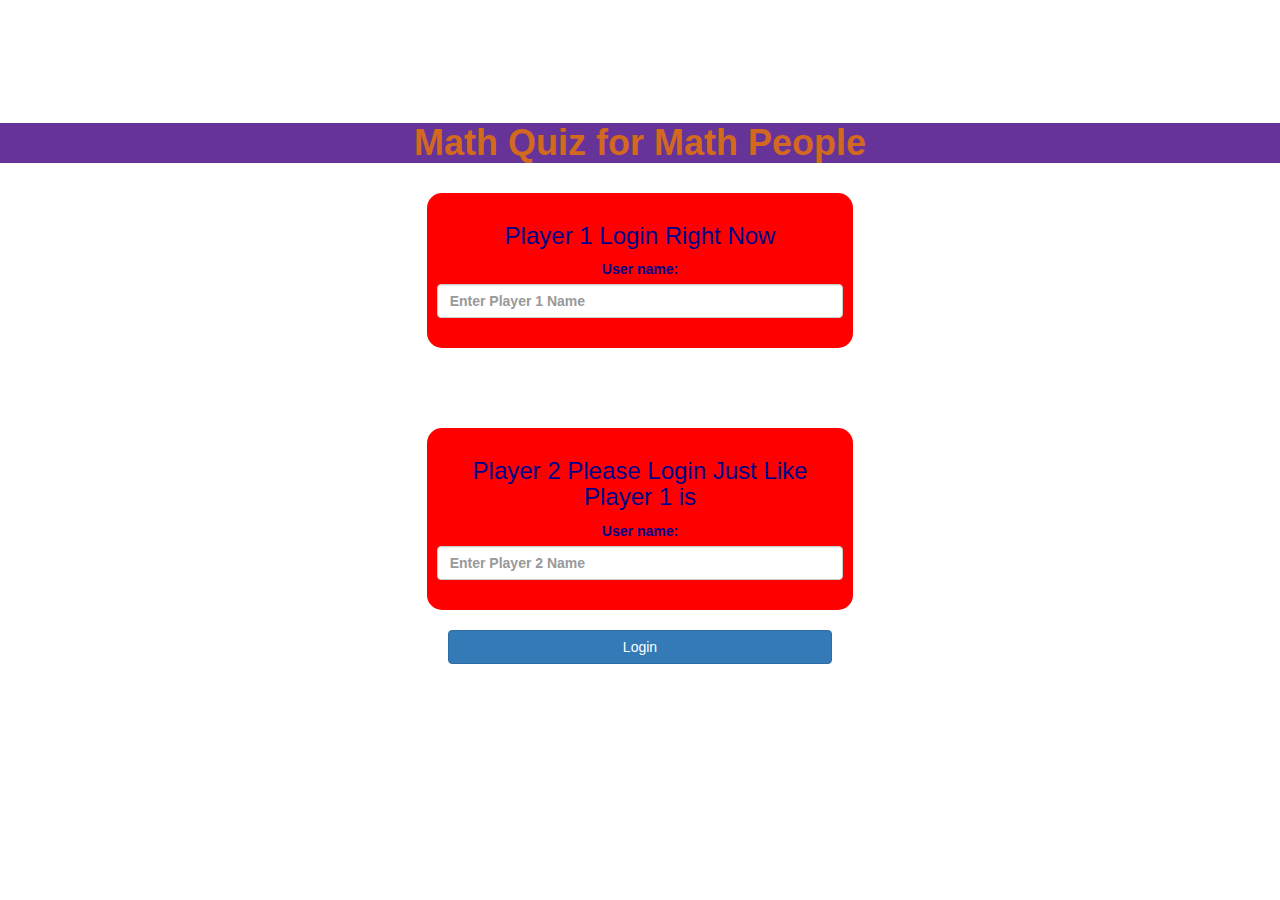
<file: index.html>
<!DOCTYPE html>
<html>
<head>
	<title>Math Quiz</title>

<meta name="viewport" content="width=device-width, initial-scale=1">
<link rel="stylesheet" href="https://maxcdn.bootstrapcdn.com/bootstrap/3.4.0/css/bootstrap.min.css">
<script src="https://ajax.googleapis.com/ajax/libs/jquery/3.4.1/jquery.min.js"></script>
<script src="https://maxcdn.bootstrapcdn.com/bootstrap/3.4.0/js/bootstrap.min.js"></script>

<link rel="stylesheet" type="text/css" href="game.css">

<script src="main.js"></script>
</head>
<body>

<h4 id="player1_name"></h4> <span id="player1_score"></span>
<br>
<h4 id="player2_name"></h4> <span id="player2_score"></span>
<div class= "container"></div>
<center>
	<h2 style="color: white;">The Math Quiz For Mathers!</h2>
<h1>Math Quiz for Math People</h1>
<br>
<div class="col-lg-4 col-sm-8 col-xs-11 login_div1">
	<h3>Player 1 Login Right Now</h3>
	<label>User name:</label>
	<input type="text" id="p1name" class="form-control" placeholder="Enter Player 1 Name">
	<br>
</div>
<br>
<br>
<br>
<br>
<div class="col-lg-4 col-sm-8 col-xs-11 login_div2">
	<h3>Player 2 Please Login Just Like Player 1 is</h3>
	<label>User name:</label>
	<input type="text" id="p2name" class="form-control" placeholder="Enter Player 2 Name">
	<br>
</div>
<br>
<button style="width:30%" class="btn btn-primary" onclick="adduser()">Login</button>
</center>

<script src="main.js"></script>
</body>
</html>
</file>
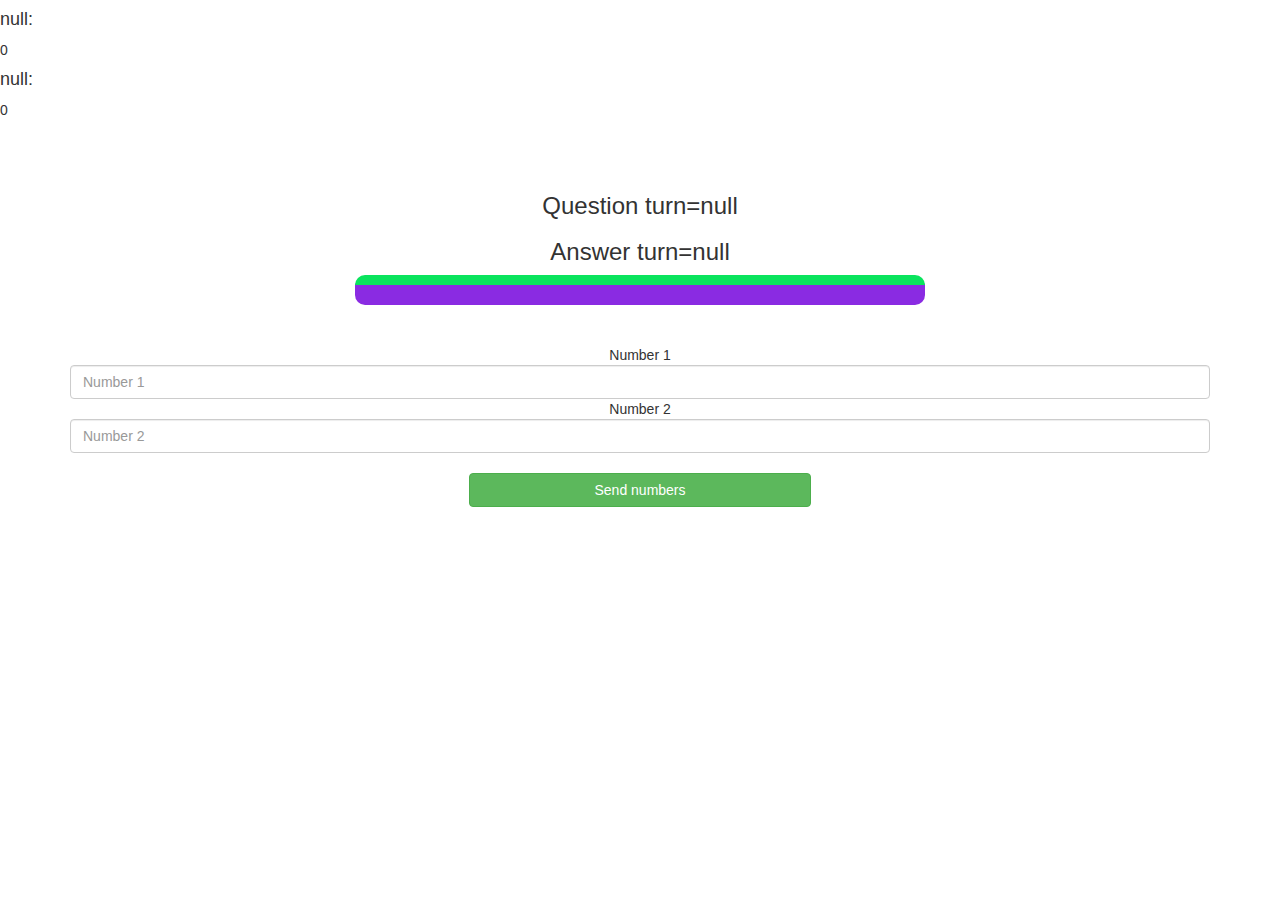
<file: quiz_game_page.html>
<!DOCTYPE html>
<html>
<head>
	<title>Math Quiz</title>

<meta name="viewport" content="width=device-width, initial-scale=1">
<link rel="stylesheet" href="https://maxcdn.bootstrapcdn.com/bootstrap/3.4.0/css/bootstrap.min.css">
<script src="https://ajax.googleapis.com/ajax/libs/jquery/3.4.1/jquery.min.js"></script>
<script src="https://maxcdn.bootstrapcdn.com/bootstrap/3.4.0/js/bootstrap.min.js"></script>

<link rel="stylesheet" type="text/css" href="game.css">
</head>
<body>
<h4 id="p1name"></h4><span id="p1score"></span>
<br>
<h4 id="p2name"></h4><span id="p2score"></span>
<div class="container">
	<center>
		<h2 style="color: white;">The Math Quiz For Mathers!</h2>
<h3 id="player_ques"></h3>
<h3 id="player_ans"></h3>
<div id="output" class="col-lg-6"></div>
		<br>
		<br>

        <head>Number 1</head>
        <input type="text" id="number1" class="form-control" placeholder="Number 1">
        <head>Number 2</head>
        <input type="text" id="number2" class="form-control" placeholder="Number 2">

		
		<br>
<button onclick="send()" class="btn btn-success" style="width: 30%">Send numbers</button>
	</center>
</div>

<script src="quiz_game_page.js"></script>
</body>
</html>
</file>
<file: game.css>
body
{
	background-image: url("https://media.istockphoto.com/photos/an-abstract-blue-pattern-with-numbers-picture-id178895760?k=20&m=178895760&s=612x612&w=0&h=ZmCw-PcHc9s8CcocHe3fpqVph8MGs6WziHQIOPnUk2g=");
	background-size: cover;
}

	.login_div1 , .login_div2
	{
		background: red;
		padding: 10px;
		float: none;
		border-radius: 15px;
		color: darkblue;
		font-weight: bold;
	}


#player1_name , #player2_name
{
	display: inline-block;
	margin-left: 20px;
	color: royalblue
}
#word
{
	width: 60%;
}
#word_display
{
	letter-spacing: 5px;
}
#output
{
background: blueviolet;
border-radius: 10px;
border-top: 10px solid #0ae45d;
padding: 10px;
float: none;
text-align: left;
}
h1{
	color: chocolate;
	font-weight: bold;
	background-color: rebeccapurple;
}
</file>
